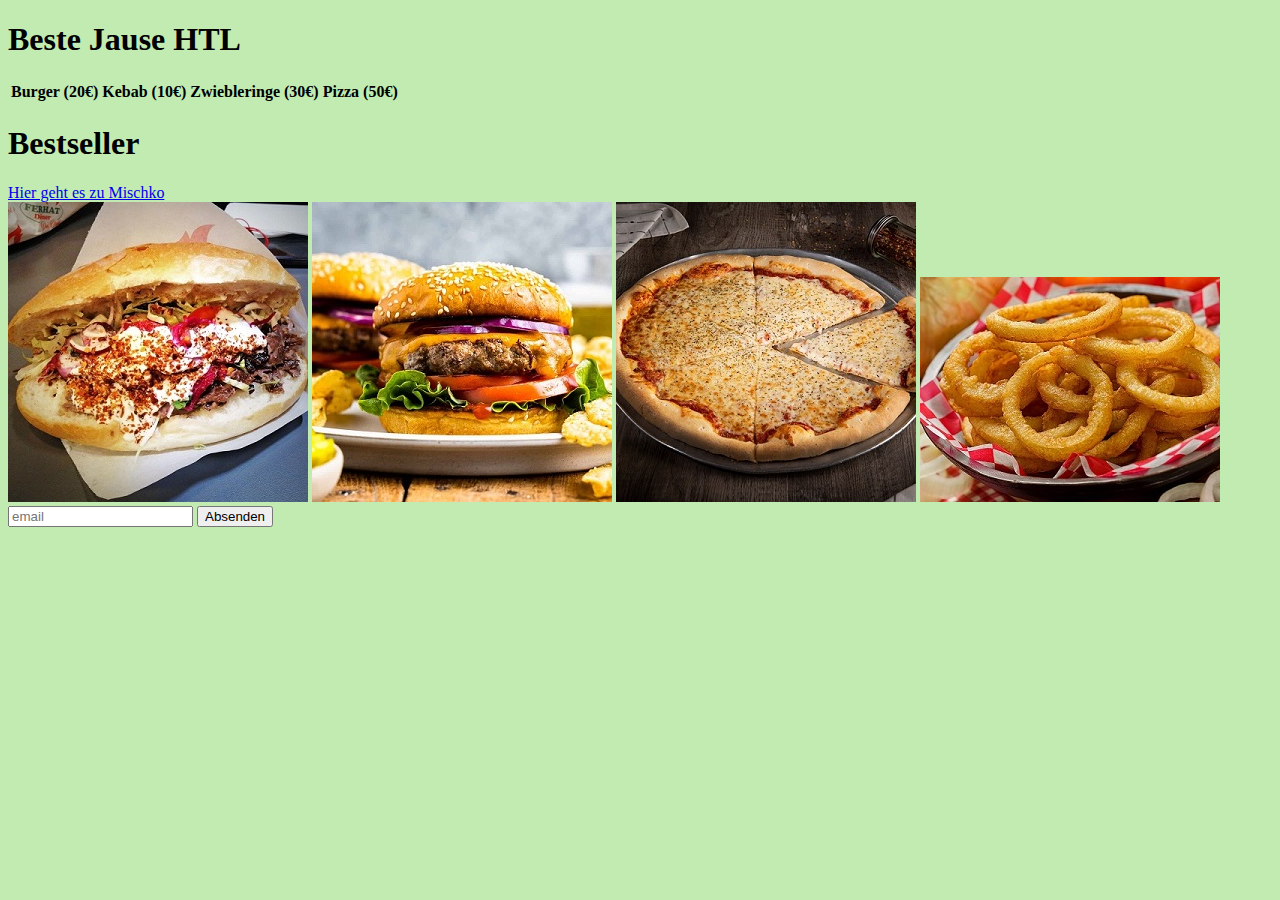
<file: index.html>
<!DOCTYPE html>
<html lang="en">
<head>
    <meta charset="UTF-8">
    <meta name="viewport" content="width=device-width, initial-scale=1.0">
    <link rel="stylesheet" href="/style.css">
    <title>HTL Kantine</title>
</head>
<body>
    <h1 id="headline">Beste Jause HTL</h1>
    
    <table>
        <tr>
            <th>Burger (20€)</th>
            <th>Kebab (10€)</th>
            <th>Zwiebleringe (30€)</th>
            <th>Pizza (50€)</th>
        </tr>
    </table>
    <h1>Bestseller</h1>
    <nav>
        <a href="./Kontaktieren.html">Hier geht es zu Mischko</a>
    </nav>
    <img src="doenerbild.jpg" alt="doener" title="doener"></img> 
    <img src="burger.jpg" alt="burger" title="burger"></img>
    <img src="Pizza-Margherita.jpg" alt="Pizza" title="pizza"></img>
    <img src="zwiebelringe.jpg" alt="zwiebelringe" title="zwiebelringe"></img>
    <br>
    <input type="text" id="email" placeholder="email">
    <button id="absenden">Absenden</button>
</body>
</html>
</file>
<file: style.css>
#header
        {
            background-color: lightgreen;
            color: #1B4332;
            text-align: center;
            font-size: 40pt;
            border: 5px solid white;
            border-radius: 50px;
        }
        body
        {
            background-color: #c1ebb0;
        }
</file>
